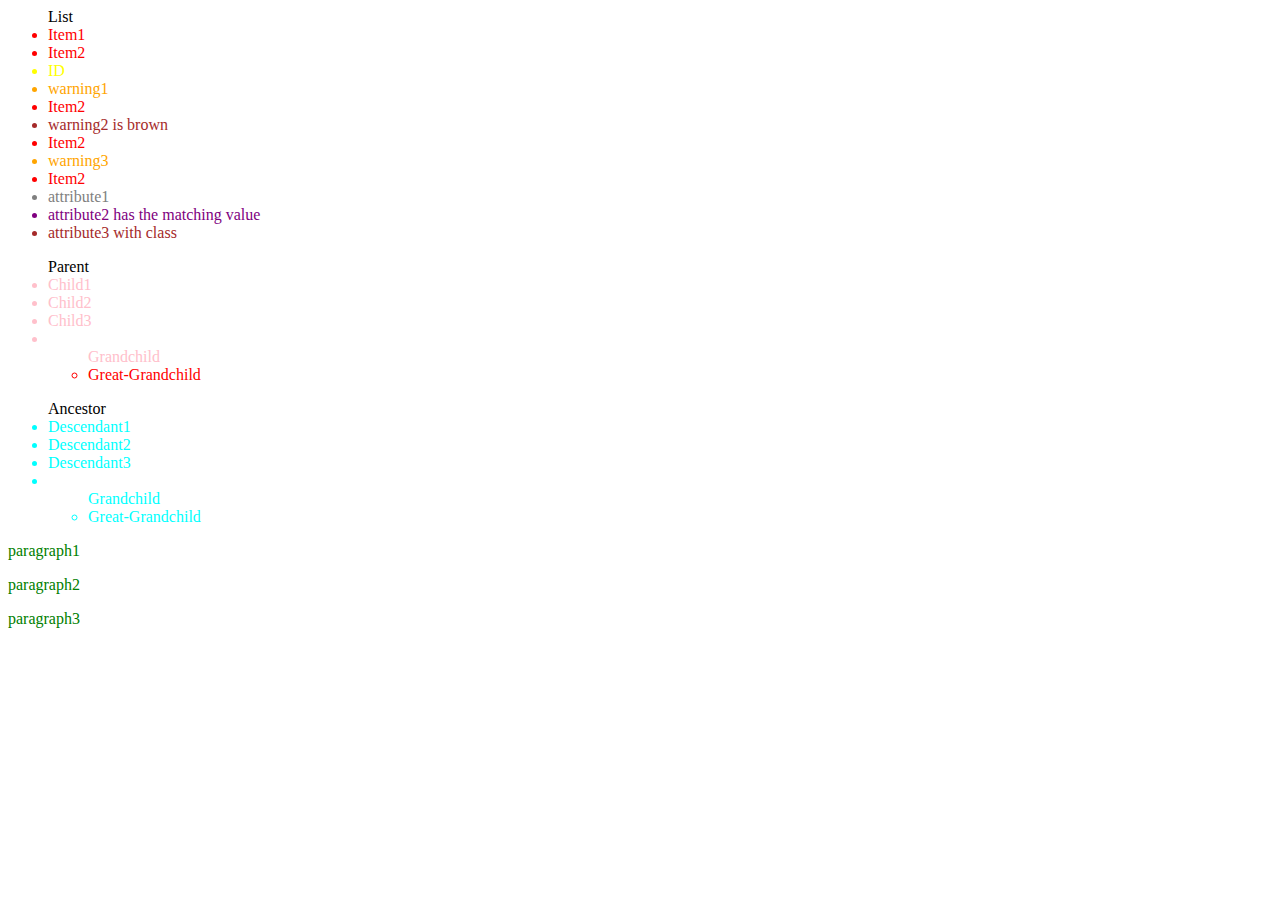
<file: index.html>
<html>
    <head>
       <link rel="stylesheet" href="styles.css">
       <style>
           li {
            color: red;
             }
       </style> 
    </head>
    <body>
        <ul>
            List
            <li styles="color:blue;">Item1</li>
            <li>Item2</li>
            <li id ="unique-li">ID</li>
            <li class="warning">warning1</li>
            <li>Item2</li>
            <li class="warning error">warning2 is brown</li>
            <li>Item2</li>
            <li class="warning">warning3</li>
            <li>Item2</li>
            <li attribute-name>attribute1</li>
            <li attribute-name="attribute-value">attribute2 has the matching value</li>
            <li class="warning" attribute-name>attribute3 with class</li>
        </ul>
        <ul class="parent-child">
            Parent
            <li>Child1</li>
            <li>Child2</li>
            <li>Child3</li>
            <li>
                <ul>
                    Grandchild
                    <li>Great-Grandchild</li>
                </ul>
            </li>
        </ul>
        <ul class ="ancestor-descendant">
            Ancestor
            <li>Descendant1</li>
            <li>Descendant2</li>
            <li>Descendant3</li>
            <li>
                <ul>
                    Grandchild
                    <li>Great-Grandchild</li>
                </ul>
            </li>
        </ul>
        <p>paragraph1</p>
        <p>paragraph2</p>
        <p>paragraph3</p>
    </body>
</html>
</file>
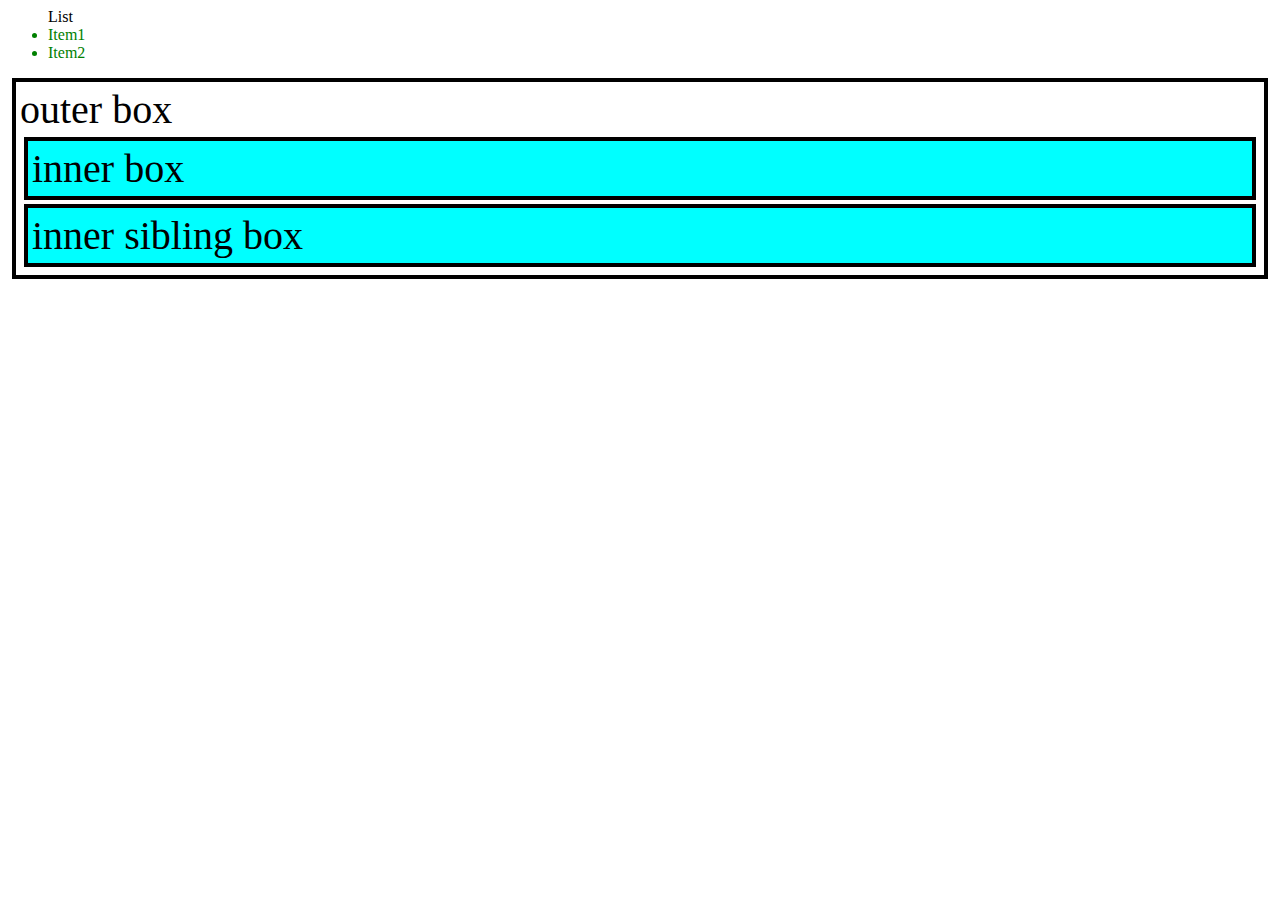
<file: another_page.html>
<html>
    <head>
        <link rel="stylesheet" href="styles.css">
        <link rel="stylesheet" href="box_styles.css">
     </head>
    <body>
        <ul>
            List
            <li>Item1</li>
            <li>Item2</li>
        </ul>
        <div>
            outer box
            <div>
                inner box
            </div>
            <div>
                inner sibling box
            </div>
        </div>
    </body>
</html>
</file>
<file: styles.css>
li, p {
    color: green;
     }
     #unique-li {
         color: yellow;
     }
     .warning {
         color: orange;
     }
     .warning.error, .warning[attribute-name] {
         color: brown;
     }
     [attribute-name] {
         color: gray;
     }
     [attribute-name="attribute-value"] {
         color: purple;
     }
     .parent-child > li {
         color: pink;
     }
     .ancestor-descendant li {
         color: aqua;
     }
</file>
<file: box_styles.css>
div {
    border: solid .1em black;
    margin: .1em;
    padding: .1em;
    font-size: 40px;
}
div div {
    background-color: aqua;
}
</file>
